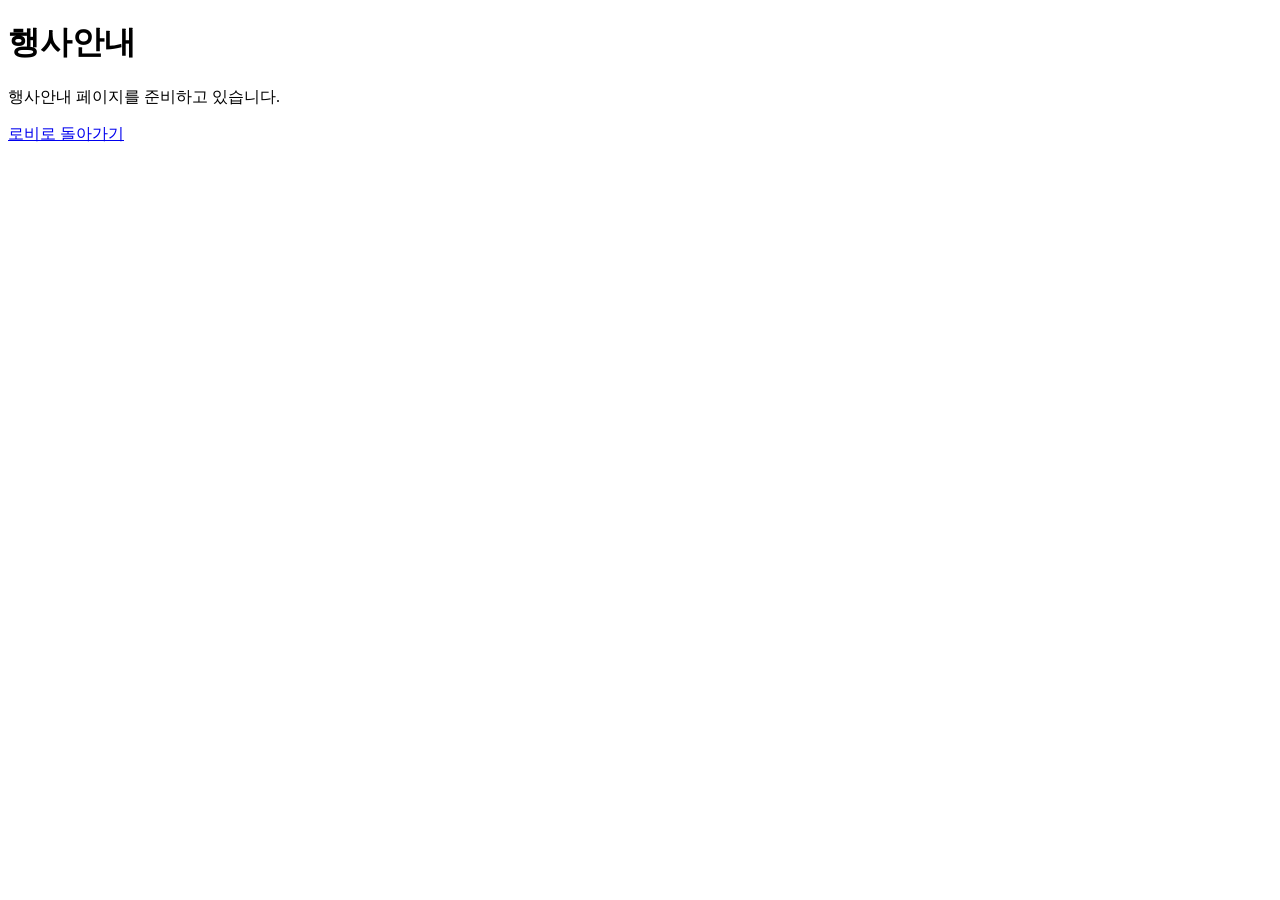
<file: app/templates/lobby/events.html>
<!doctype html>
<html lang="ko">
<head>
    <meta charset="utf-8">
    <meta name="viewport" content="width=device-width, initial-scale=1">
    <title>행사안내 | 세종국립수목원</title>
</head>
<body>
    <main>
        <h1>행사안내</h1>
        <p>행사안내 페이지를 준비하고 있습니다.</p>
        <a href="{{ url_for('lobby.index') }}">로비로 돌아가기</a>
    </main>
</body>
</html>
</file>
